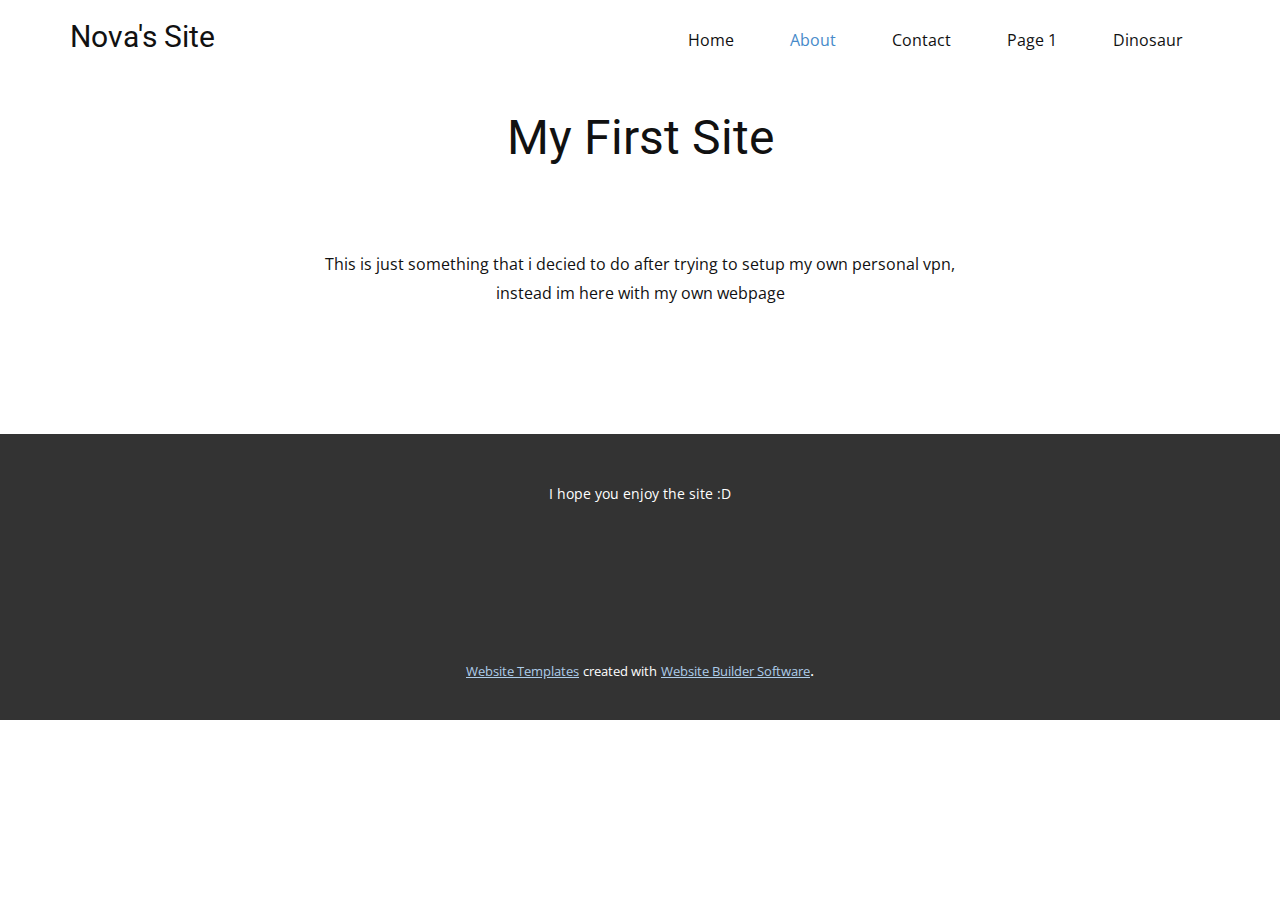
<file: About.html>
<!DOCTYPE html>
<html style="font-size: 16px;">
  <head>
    <meta name="viewport" content="width=device-width, initial-scale=1.0">
    <meta charset="utf-8">
    <meta name="keywords" content="My First Site">
    <meta name="description" content="">
    <meta name="page_type" content="np-template-header-footer-from-plugin">
    <title>About</title>
    <link rel="stylesheet" href="nicepage.css" media="screen">
<link rel="stylesheet" href="About.css" media="screen">
    <script class="u-script" type="text/javascript" src="jquery-1.9.1.min.js" defer=""></script>
    <script class="u-script" type="text/javascript" src="nicepage.js" defer=""></script>
    <meta name="generator" content="Nicepage 4.2.24, nicepage.com">
    <link id="u-theme-google-font" rel="stylesheet" href="https://fonts.googleapis.com/css?family=Roboto:100,100i,300,300i,400,400i,500,500i,700,700i,900,900i|Open+Sans:300,300i,400,400i,600,600i,700,700i,800,800i">
    
    
    <script type="application/ld+json">{
		"@context": "http://schema.org",
		"@type": "Organization",
		"name": ""
}</script>
    <meta name="theme-color" content="#478ac9">
    <meta property="og:title" content="About">
    <meta property="og:type" content="website">
  </head>
  <body class="u-body"><header class="u-clearfix u-header u-header" id="sec-2f65"><div class="u-clearfix u-sheet u-sheet-1">
        <h3 class="u-text u-text-1">Nova's Site</h3>
        <nav class="u-menu u-menu-dropdown u-offcanvas u-menu-1">
          <div class="menu-collapse" style="font-size: 1rem; letter-spacing: 0px;">
            <a class="u-button-style u-custom-left-right-menu-spacing u-custom-padding-bottom u-custom-top-bottom-menu-spacing u-nav-link u-text-active-palette-1-base u-text-hover-palette-2-base" href="#">
              <svg viewBox="0 0 24 24"><use xlink:href="#menu-hamburger"></use></svg>
              <svg version="1.1" xmlns="http://www.w3.org/2000/svg" xmlns:xlink="http://www.w3.org/1999/xlink"><defs><symbol id="menu-hamburger" viewBox="0 0 16 16" style="width: 16px; height: 16px;"><rect y="1" width="16" height="2"></rect><rect y="7" width="16" height="2"></rect><rect y="13" width="16" height="2"></rect>
</symbol>
</defs></svg>
            </a>
          </div>
          <div class="u-custom-menu u-nav-container">
            <ul class="u-nav u-unstyled u-nav-1"><li class="u-nav-item"><a class="u-button-style u-nav-link u-text-active-palette-1-base u-text-hover-palette-2-base" href="Home.html" style="padding: 10px 28px;">Home</a>
</li><li class="u-nav-item"><a class="u-button-style u-nav-link u-text-active-palette-1-base u-text-hover-palette-2-base" href="About.html" style="padding: 10px 28px;">About</a>
</li><li class="u-nav-item"><a class="u-button-style u-nav-link u-text-active-palette-1-base u-text-hover-palette-2-base" href="Contact.html" style="padding: 10px 28px;">Contact</a>
</li><li class="u-nav-item"><a class="u-button-style u-nav-link u-text-active-palette-1-base u-text-hover-palette-2-base" href="Page-1.html" style="padding: 10px 28px;">Page 1</a>
</li><li class="u-nav-item"><a class="u-button-style u-nav-link u-text-active-palette-1-base u-text-hover-palette-2-base" href="Dinosaur.html" style="padding: 10px 28px;">Dinosaur</a>
</li></ul>
          </div>
          <div class="u-custom-menu u-nav-container-collapse">
            <div class="u-black u-container-style u-inner-container-layout u-opacity u-opacity-95 u-sidenav">
              <div class="u-inner-container-layout u-sidenav-overflow">
                <div class="u-menu-close"></div>
                <ul class="u-align-center u-nav u-popupmenu-items u-unstyled u-nav-2"><li class="u-nav-item"><a class="u-button-style u-nav-link" href="Home.html" style="padding: 10px 28px;">Home</a>
</li><li class="u-nav-item"><a class="u-button-style u-nav-link" href="About.html" style="padding: 10px 28px;">About</a>
</li><li class="u-nav-item"><a class="u-button-style u-nav-link" href="Contact.html" style="padding: 10px 28px;">Contact</a>
</li><li class="u-nav-item"><a class="u-button-style u-nav-link" href="Page-1.html" style="padding: 10px 28px;">Page 1</a>
</li><li class="u-nav-item"><a class="u-button-style u-nav-link" href="Dinosaur.html" style="padding: 10px 28px;">Dinosaur</a>
</li></ul>
              </div>
            </div>
            <div class="u-black u-menu-overlay u-opacity u-opacity-70"></div>
          </div>
        </nav>
      </div></header>
    <section class="u-align-center u-clearfix u-section-1" id="sec-cbe2">
      <div class="u-clearfix u-sheet u-sheet-1">
        <h1 class="u-text u-text-default u-text-1">My First Site</h1>
        <p class="u-text u-text-2">This is just something that i decied to do after trying to setup my own personal vpn, instead im here with my own webpage</p>
      </div>
    </section>
    
    
    <footer class="u-align-center u-clearfix u-footer u-grey-80 u-footer" id="sec-c973"><div class="u-clearfix u-sheet u-sheet-1">
        <p class="u-small-text u-text u-text-variant u-text-1">I hope you enjoy the site :D</p>
      </div></footer>
    <section class="u-backlink u-clearfix u-grey-80">
      <a class="u-link" href="https://nicepage.com/website-templates" target="_blank">
        <span>Website Templates</span>
      </a>
      <p class="u-text">
        <span>created with</span>
      </p>
      <a class="u-link" href="" target="_blank">
        <span>Website Builder Software</span>
      </a>. 
    </section>
  </body>
</html>
</file>
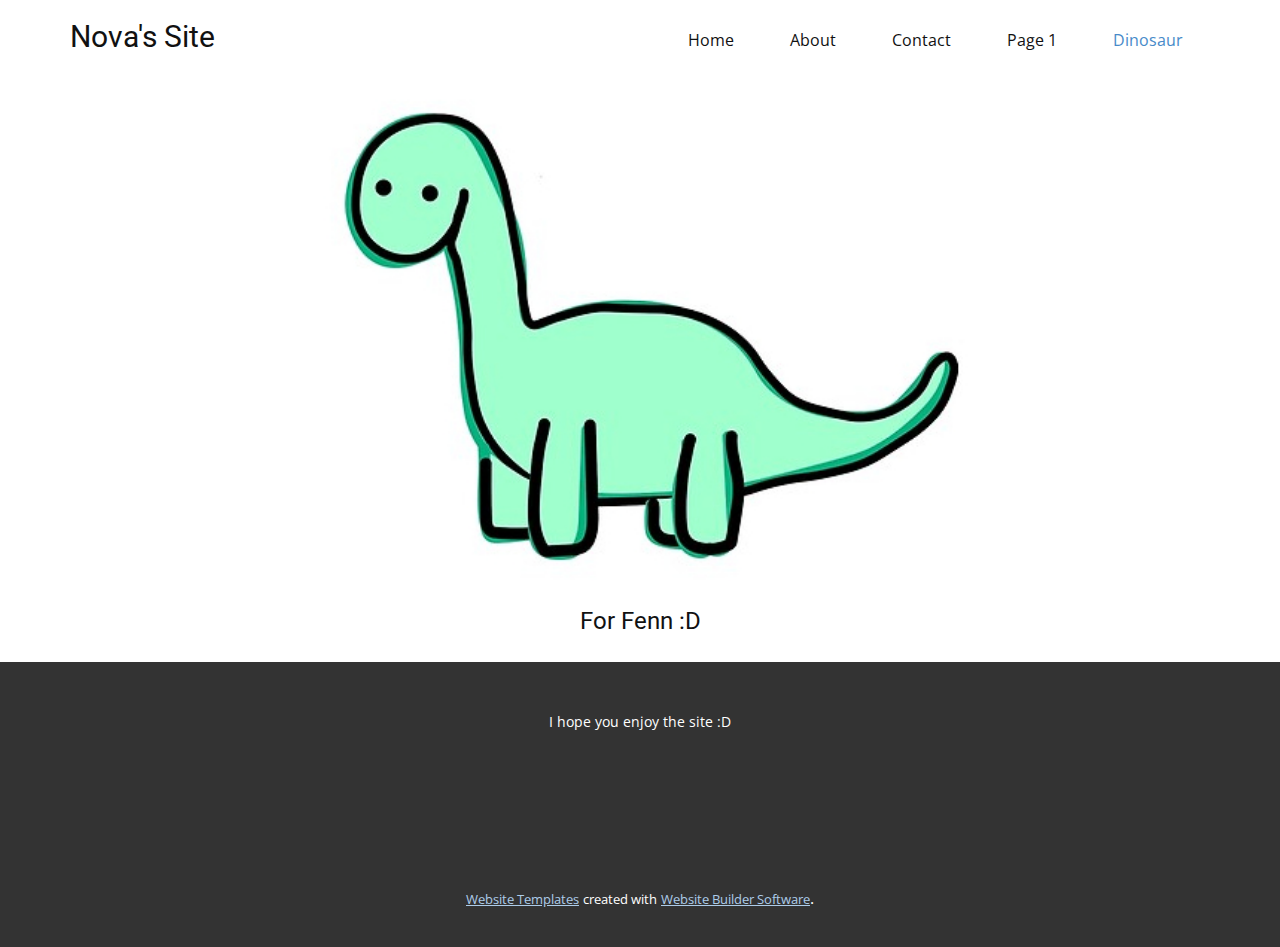
<file: Dinosaur.html>
<!DOCTYPE html>
<html style="font-size: 16px;">
  <head>
    <meta name="viewport" content="width=device-width, initial-scale=1.0">
    <meta charset="utf-8">
    <meta name="keywords" content="">
    <meta name="description" content="">
    <meta name="page_type" content="np-template-header-footer-from-plugin">
    <title>Dinosaur</title>
    <link rel="stylesheet" href="nicepage.css" media="screen">
<link rel="stylesheet" href="Dinosaur.css" media="screen">
    <script class="u-script" type="text/javascript" src="jquery-1.9.1.min.js" defer=""></script>
    <script class="u-script" type="text/javascript" src="nicepage.js" defer=""></script>
    <meta name="generator" content="Nicepage 4.2.24, nicepage.com">
    <link id="u-theme-google-font" rel="stylesheet" href="https://fonts.googleapis.com/css?family=Roboto:100,100i,300,300i,400,400i,500,500i,700,700i,900,900i|Open+Sans:300,300i,400,400i,600,600i,700,700i,800,800i">
    
    
    
    <script type="application/ld+json">{
		"@context": "http://schema.org",
		"@type": "Organization",
		"name": ""
}</script>
    <meta name="theme-color" content="#478ac9">
    <meta property="og:title" content="Dinosaur">
    <meta property="og:type" content="website">
  </head>
  <body class="u-body"><header class="u-clearfix u-header u-header" id="sec-2f65"><div class="u-clearfix u-sheet u-sheet-1">
        <h3 class="u-text u-text-1">Nova's Site</h3>
        <nav class="u-menu u-menu-dropdown u-offcanvas u-menu-1">
          <div class="menu-collapse" style="font-size: 1rem; letter-spacing: 0px;">
            <a class="u-button-style u-custom-left-right-menu-spacing u-custom-padding-bottom u-custom-top-bottom-menu-spacing u-nav-link u-text-active-palette-1-base u-text-hover-palette-2-base" href="#">
              <svg viewBox="0 0 24 24"><use xlink:href="#menu-hamburger"></use></svg>
              <svg version="1.1" xmlns="http://www.w3.org/2000/svg" xmlns:xlink="http://www.w3.org/1999/xlink"><defs><symbol id="menu-hamburger" viewBox="0 0 16 16" style="width: 16px; height: 16px;"><rect y="1" width="16" height="2"></rect><rect y="7" width="16" height="2"></rect><rect y="13" width="16" height="2"></rect>
</symbol>
</defs></svg>
            </a>
          </div>
          <div class="u-custom-menu u-nav-container">
            <ul class="u-nav u-unstyled u-nav-1"><li class="u-nav-item"><a class="u-button-style u-nav-link u-text-active-palette-1-base u-text-hover-palette-2-base" href="Home.html" style="padding: 10px 28px;">Home</a>
</li><li class="u-nav-item"><a class="u-button-style u-nav-link u-text-active-palette-1-base u-text-hover-palette-2-base" href="About.html" style="padding: 10px 28px;">About</a>
</li><li class="u-nav-item"><a class="u-button-style u-nav-link u-text-active-palette-1-base u-text-hover-palette-2-base" href="Contact.html" style="padding: 10px 28px;">Contact</a>
</li><li class="u-nav-item"><a class="u-button-style u-nav-link u-text-active-palette-1-base u-text-hover-palette-2-base" href="Page-1.html" style="padding: 10px 28px;">Page 1</a>
</li><li class="u-nav-item"><a class="u-button-style u-nav-link u-text-active-palette-1-base u-text-hover-palette-2-base" href="Dinosaur.html" style="padding: 10px 28px;">Dinosaur</a>
</li></ul>
          </div>
          <div class="u-custom-menu u-nav-container-collapse">
            <div class="u-black u-container-style u-inner-container-layout u-opacity u-opacity-95 u-sidenav">
              <div class="u-inner-container-layout u-sidenav-overflow">
                <div class="u-menu-close"></div>
                <ul class="u-align-center u-nav u-popupmenu-items u-unstyled u-nav-2"><li class="u-nav-item"><a class="u-button-style u-nav-link" href="Home.html" style="padding: 10px 28px;">Home</a>
</li><li class="u-nav-item"><a class="u-button-style u-nav-link" href="About.html" style="padding: 10px 28px;">About</a>
</li><li class="u-nav-item"><a class="u-button-style u-nav-link" href="Contact.html" style="padding: 10px 28px;">Contact</a>
</li><li class="u-nav-item"><a class="u-button-style u-nav-link" href="Page-1.html" style="padding: 10px 28px;">Page 1</a>
</li><li class="u-nav-item"><a class="u-button-style u-nav-link" href="Dinosaur.html" style="padding: 10px 28px;">Dinosaur</a>
</li></ul>
              </div>
            </div>
            <div class="u-black u-menu-overlay u-opacity u-opacity-70"></div>
          </div>
        </nav>
      </div></header>
    <section class="u-clearfix u-section-1" id="sec-0f59">
      <div class="u-clearfix u-sheet u-sheet-1">
        <img class="u-expanded-height u-image u-image-1" src="images/flat750x075f-pad750x1000f8f8f8.jpg" data-image-width="454" data-image-height="358">
      </div>
    </section>
    <section class="u-clearfix u-section-2" id="sec-16cc">
      <div class="u-clearfix u-sheet u-valign-middle u-sheet-1">
        <h4 class="u-text u-text-default u-text-1">For Fenn :D<span style="font-weight: 700;">
            <span style="font-weight: 400;">
              <span style="font-weight: 700;"></span>
            </span>
          </span>
        </h4>
      </div>
    </section>
    
    
    <footer class="u-align-center u-clearfix u-footer u-grey-80 u-footer" id="sec-c973"><div class="u-clearfix u-sheet u-sheet-1">
        <p class="u-small-text u-text u-text-variant u-text-1">I hope you enjoy the site :D</p>
      </div></footer>
    <section class="u-backlink u-clearfix u-grey-80">
      <a class="u-link" href="https://nicepage.com/website-templates" target="_blank">
        <span>Website Templates</span>
      </a>
      <p class="u-text">
        <span>created with</span>
      </p>
      <a class="u-link" href="" target="_blank">
        <span>Website Builder Software</span>
      </a>. 
    </section>
  </body>
</html>
</file>
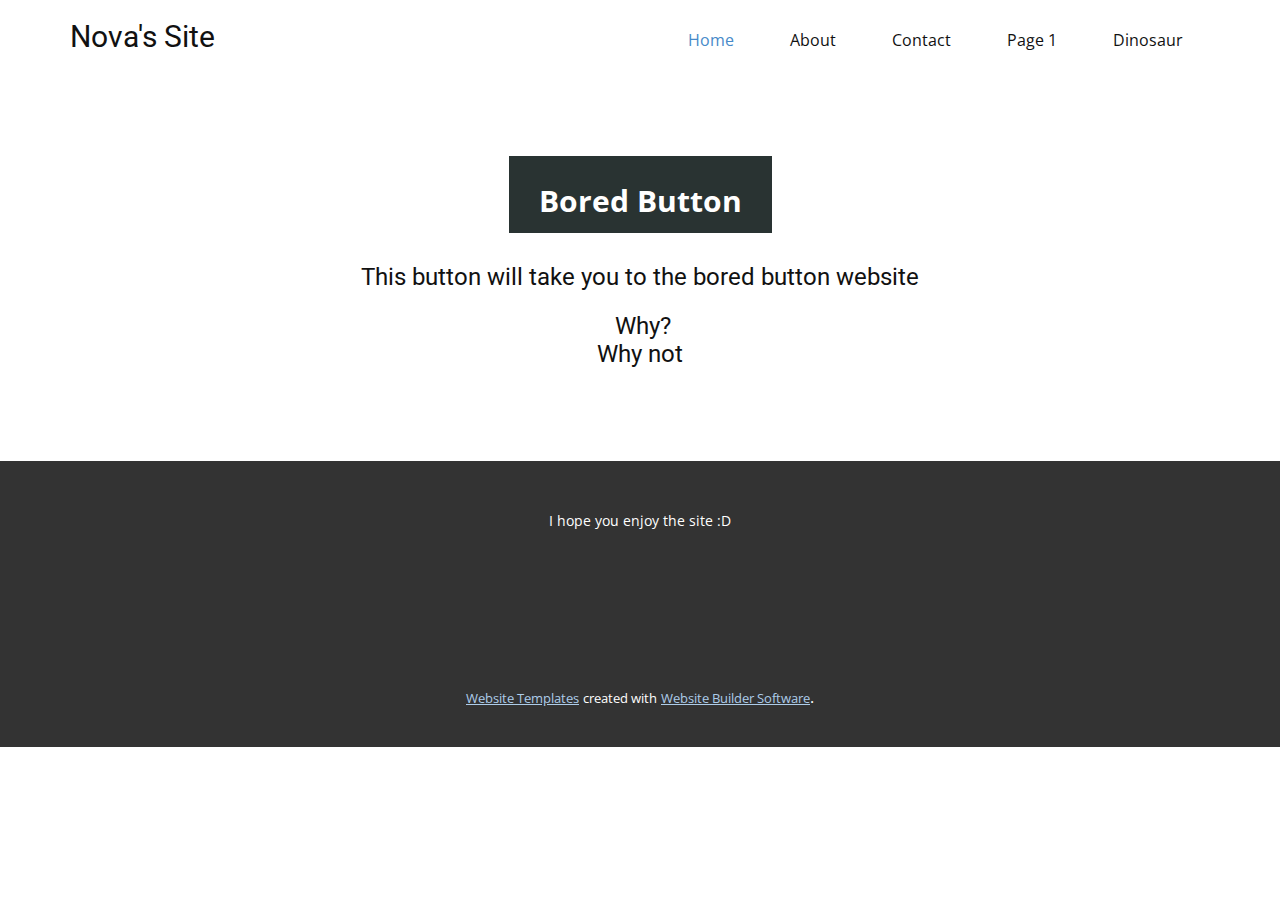
<file: Home.html>
<!DOCTYPE html>
<html style="font-size: 16px;">
  <head>
    <meta name="viewport" content="width=device-width, initial-scale=1.0">
    <meta charset="utf-8">
    <meta name="keywords" content="">
    <meta name="description" content="">
    <meta name="page_type" content="np-template-header-footer-from-plugin">
    <title>Home</title>
    <link rel="stylesheet" href="nicepage.css" media="screen">
<link rel="stylesheet" href="Home.css" media="screen">
    <script class="u-script" type="text/javascript" src="jquery-1.9.1.min.js" defer=""></script>
    <script class="u-script" type="text/javascript" src="nicepage.js" defer=""></script>
    <meta name="generator" content="Nicepage 4.2.24, nicepage.com">
    <link id="u-theme-google-font" rel="stylesheet" href="https://fonts.googleapis.com/css?family=Roboto:100,100i,300,300i,400,400i,500,500i,700,700i,900,900i|Open+Sans:300,300i,400,400i,600,600i,700,700i,800,800i">
    
    
    <script type="application/ld+json">{
		"@context": "http://schema.org",
		"@type": "Organization",
		"name": ""
}</script>
    <meta name="theme-color" content="#478ac9">
    <meta property="og:title" content="Home">
    <meta property="og:type" content="website">
  </head>
  <body class="u-body"><header class="u-clearfix u-header u-header" id="sec-2f65"><div class="u-clearfix u-sheet u-sheet-1">
        <h3 class="u-text u-text-1">Nova's Site</h3>
        <nav class="u-menu u-menu-dropdown u-offcanvas u-menu-1">
          <div class="menu-collapse" style="font-size: 1rem; letter-spacing: 0px;">
            <a class="u-button-style u-custom-left-right-menu-spacing u-custom-padding-bottom u-custom-top-bottom-menu-spacing u-nav-link u-text-active-palette-1-base u-text-hover-palette-2-base" href="#">
              <svg viewBox="0 0 24 24"><use xlink:href="#menu-hamburger"></use></svg>
              <svg version="1.1" xmlns="http://www.w3.org/2000/svg" xmlns:xlink="http://www.w3.org/1999/xlink"><defs><symbol id="menu-hamburger" viewBox="0 0 16 16" style="width: 16px; height: 16px;"><rect y="1" width="16" height="2"></rect><rect y="7" width="16" height="2"></rect><rect y="13" width="16" height="2"></rect>
</symbol>
</defs></svg>
            </a>
          </div>
          <div class="u-custom-menu u-nav-container">
            <ul class="u-nav u-unstyled u-nav-1"><li class="u-nav-item"><a class="u-button-style u-nav-link u-text-active-palette-1-base u-text-hover-palette-2-base" href="Home.html" style="padding: 10px 28px;">Home</a>
</li><li class="u-nav-item"><a class="u-button-style u-nav-link u-text-active-palette-1-base u-text-hover-palette-2-base" href="About.html" style="padding: 10px 28px;">About</a>
</li><li class="u-nav-item"><a class="u-button-style u-nav-link u-text-active-palette-1-base u-text-hover-palette-2-base" href="Contact.html" style="padding: 10px 28px;">Contact</a>
</li><li class="u-nav-item"><a class="u-button-style u-nav-link u-text-active-palette-1-base u-text-hover-palette-2-base" href="Page-1.html" style="padding: 10px 28px;">Page 1</a>
</li><li class="u-nav-item"><a class="u-button-style u-nav-link u-text-active-palette-1-base u-text-hover-palette-2-base" href="Dinosaur.html" style="padding: 10px 28px;">Dinosaur</a>
</li></ul>
          </div>
          <div class="u-custom-menu u-nav-container-collapse">
            <div class="u-black u-container-style u-inner-container-layout u-opacity u-opacity-95 u-sidenav">
              <div class="u-inner-container-layout u-sidenav-overflow">
                <div class="u-menu-close"></div>
                <ul class="u-align-center u-nav u-popupmenu-items u-unstyled u-nav-2"><li class="u-nav-item"><a class="u-button-style u-nav-link" href="Home.html" style="padding: 10px 28px;">Home</a>
</li><li class="u-nav-item"><a class="u-button-style u-nav-link" href="About.html" style="padding: 10px 28px;">About</a>
</li><li class="u-nav-item"><a class="u-button-style u-nav-link" href="Contact.html" style="padding: 10px 28px;">Contact</a>
</li><li class="u-nav-item"><a class="u-button-style u-nav-link" href="Page-1.html" style="padding: 10px 28px;">Page 1</a>
</li><li class="u-nav-item"><a class="u-button-style u-nav-link" href="Dinosaur.html" style="padding: 10px 28px;">Dinosaur</a>
</li></ul>
              </div>
            </div>
            <div class="u-black u-menu-overlay u-opacity u-opacity-70"></div>
          </div>
        </nav>
      </div></header>
    <section class="u-clearfix u-section-1" id="sec-242b">
      <div class="u-clearfix u-sheet u-sheet-1">
        <a href="https://www.boredbutton.com/" class="u-active-none u-border-none u-border-palette-1-base u-btn u-btn-rectangle u-button-style u-hover-none u-palette-4-dark-3 u-radius-0 u-btn-1">Bored Button<span style="font-size: 1.25rem;">
            <span style="font-size: 2.5rem;">
              <span style="font-size: 3rem;"></span>
            </span>
          </span>
        </a>
        <h4 class="u-text u-text-default u-text-1">This button will take you to the bored button website<br>
        </h4>
        <h4 class="u-text u-text-default u-text-2">&nbsp; &nbsp;​Why?&nbsp;<br>Why not
        </h4>
      </div>
    </section>
    
    
    <footer class="u-align-center u-clearfix u-footer u-grey-80 u-footer" id="sec-c973"><div class="u-clearfix u-sheet u-sheet-1">
        <p class="u-small-text u-text u-text-variant u-text-1">I hope you enjoy the site :D</p>
      </div></footer>
    <section class="u-backlink u-clearfix u-grey-80">
      <a class="u-link" href="https://nicepage.com/website-templates" target="_blank">
        <span>Website Templates</span>
      </a>
      <p class="u-text">
        <span>created with</span>
      </p>
      <a class="u-link" href="" target="_blank">
        <span>Website Builder Software</span>
      </a>. 
    </section>
  </body>
</html>
</file>
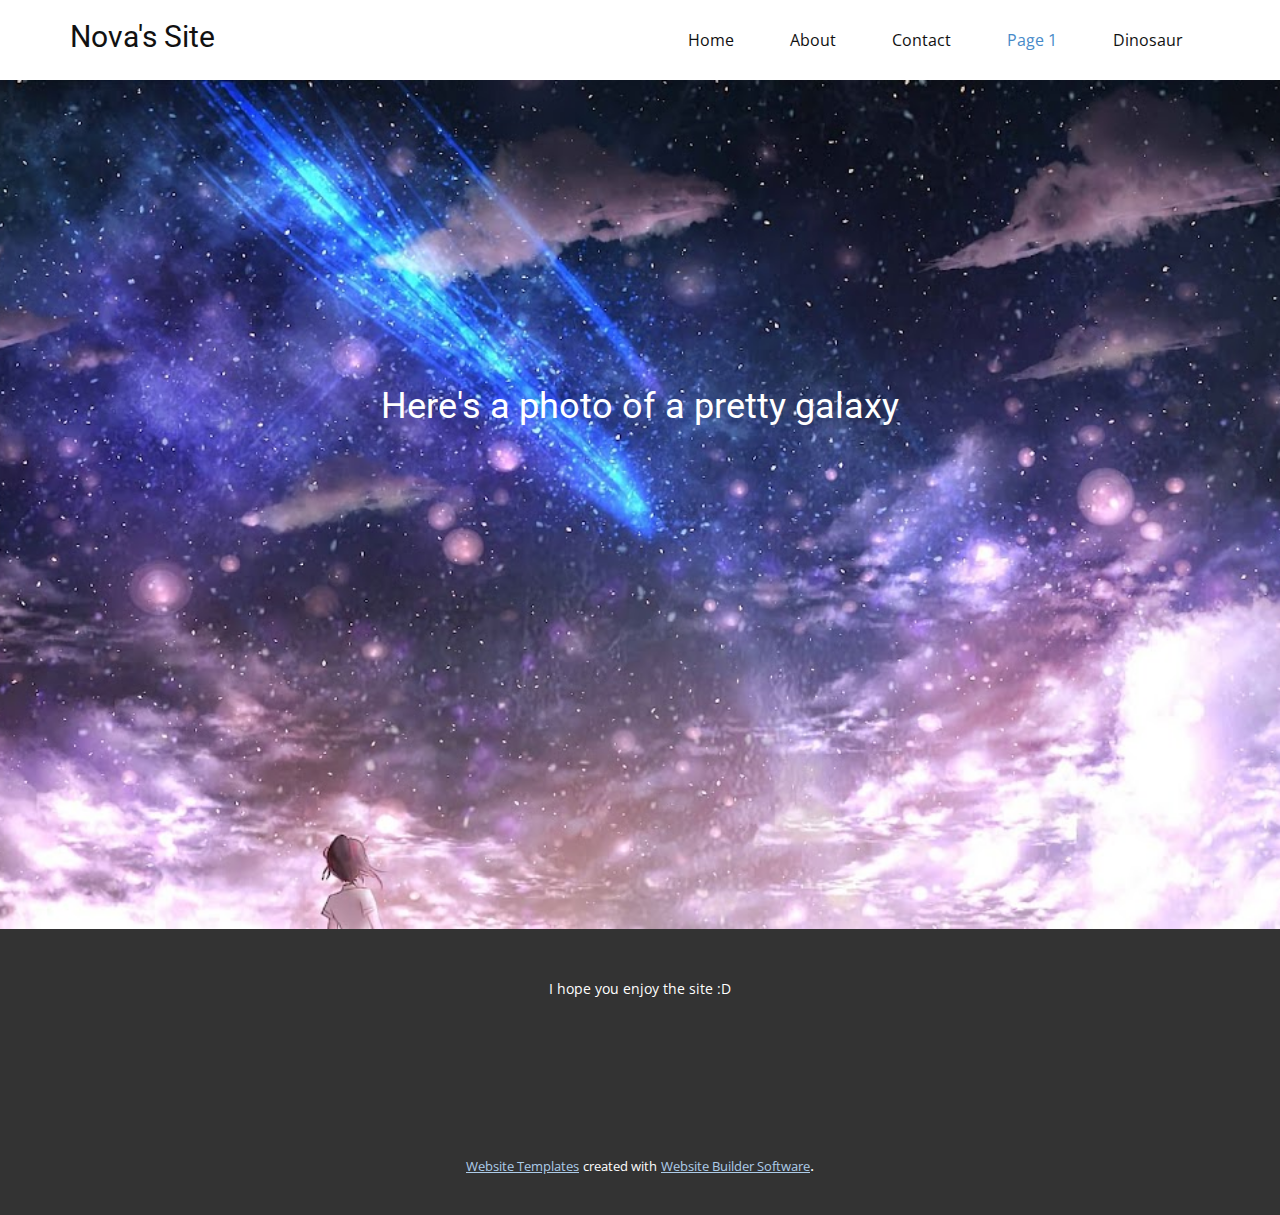
<file: Page-1.html>
<!DOCTYPE html>
<html style="font-size: 16px;">
  <head>
    <meta name="viewport" content="width=device-width, initial-scale=1.0">
    <meta charset="utf-8">
    <meta name="keywords" content="INTUITIVE">
    <meta name="description" content="">
    <meta name="page_type" content="np-template-header-footer-from-plugin">
    <title>Page 1</title>
    <link rel="stylesheet" href="nicepage.css" media="screen">
<link rel="stylesheet" href="Page-1.css" media="screen">
    <script class="u-script" type="text/javascript" src="jquery-1.9.1.min.js" defer=""></script>
    <script class="u-script" type="text/javascript" src="nicepage.js" defer=""></script>
    <meta name="generator" content="Nicepage 4.2.24, nicepage.com">
    <link id="u-theme-google-font" rel="stylesheet" href="https://fonts.googleapis.com/css?family=Roboto:100,100i,300,300i,400,400i,500,500i,700,700i,900,900i|Open+Sans:300,300i,400,400i,600,600i,700,700i,800,800i">
    
    
    <script type="application/ld+json">{
		"@context": "http://schema.org",
		"@type": "Organization",
		"name": ""
}</script>
    <meta name="theme-color" content="#478ac9">
    <meta property="og:title" content="Page 1">
    <meta property="og:type" content="website">
  </head>
  <body class="u-body"><header class="u-clearfix u-header u-header" id="sec-2f65"><div class="u-clearfix u-sheet u-sheet-1">
        <h3 class="u-text u-text-1">Nova's Site</h3>
        <nav class="u-menu u-menu-dropdown u-offcanvas u-menu-1">
          <div class="menu-collapse" style="font-size: 1rem; letter-spacing: 0px;">
            <a class="u-button-style u-custom-left-right-menu-spacing u-custom-padding-bottom u-custom-top-bottom-menu-spacing u-nav-link u-text-active-palette-1-base u-text-hover-palette-2-base" href="#">
              <svg viewBox="0 0 24 24"><use xlink:href="#menu-hamburger"></use></svg>
              <svg version="1.1" xmlns="http://www.w3.org/2000/svg" xmlns:xlink="http://www.w3.org/1999/xlink"><defs><symbol id="menu-hamburger" viewBox="0 0 16 16" style="width: 16px; height: 16px;"><rect y="1" width="16" height="2"></rect><rect y="7" width="16" height="2"></rect><rect y="13" width="16" height="2"></rect>
</symbol>
</defs></svg>
            </a>
          </div>
          <div class="u-custom-menu u-nav-container">
            <ul class="u-nav u-unstyled u-nav-1"><li class="u-nav-item"><a class="u-button-style u-nav-link u-text-active-palette-1-base u-text-hover-palette-2-base" href="Home.html" style="padding: 10px 28px;">Home</a>
</li><li class="u-nav-item"><a class="u-button-style u-nav-link u-text-active-palette-1-base u-text-hover-palette-2-base" href="About.html" style="padding: 10px 28px;">About</a>
</li><li class="u-nav-item"><a class="u-button-style u-nav-link u-text-active-palette-1-base u-text-hover-palette-2-base" href="Contact.html" style="padding: 10px 28px;">Contact</a>
</li><li class="u-nav-item"><a class="u-button-style u-nav-link u-text-active-palette-1-base u-text-hover-palette-2-base" href="Page-1.html" style="padding: 10px 28px;">Page 1</a>
</li><li class="u-nav-item"><a class="u-button-style u-nav-link u-text-active-palette-1-base u-text-hover-palette-2-base" href="Dinosaur.html" style="padding: 10px 28px;">Dinosaur</a>
</li></ul>
          </div>
          <div class="u-custom-menu u-nav-container-collapse">
            <div class="u-black u-container-style u-inner-container-layout u-opacity u-opacity-95 u-sidenav">
              <div class="u-inner-container-layout u-sidenav-overflow">
                <div class="u-menu-close"></div>
                <ul class="u-align-center u-nav u-popupmenu-items u-unstyled u-nav-2"><li class="u-nav-item"><a class="u-button-style u-nav-link" href="Home.html" style="padding: 10px 28px;">Home</a>
</li><li class="u-nav-item"><a class="u-button-style u-nav-link" href="About.html" style="padding: 10px 28px;">About</a>
</li><li class="u-nav-item"><a class="u-button-style u-nav-link" href="Contact.html" style="padding: 10px 28px;">Contact</a>
</li><li class="u-nav-item"><a class="u-button-style u-nav-link" href="Page-1.html" style="padding: 10px 28px;">Page 1</a>
</li><li class="u-nav-item"><a class="u-button-style u-nav-link" href="Dinosaur.html" style="padding: 10px 28px;">Dinosaur</a>
</li></ul>
              </div>
            </div>
            <div class="u-black u-menu-overlay u-opacity u-opacity-70"></div>
          </div>
        </nav>
      </div></header>
    <section class="u-clearfix u-image u-section-1" id="sec-5772" data-image-width="1200" data-image-height="630">
      <div class="u-clearfix u-sheet u-sheet-1">
        <div class="u-clearfix u-layout-wrap u-layout-wrap-1">
          <div class="u-layout">
            <div class="u-layout-row">
              <div class="u-align-center u-container-style u-layout-cell u-size-60 u-layout-cell-1">
                <div class="u-container-layout u-container-layout-1">
                  <h2 class="u-text u-text-body-alt-color u-text-default u-text-1">Here's a photo of a pretty galaxy</h2>
                </div>
              </div>
            </div>
          </div>
        </div>
      </div>
    </section>
    
    
    <footer class="u-align-center u-clearfix u-footer u-grey-80 u-footer" id="sec-c973"><div class="u-clearfix u-sheet u-sheet-1">
        <p class="u-small-text u-text u-text-variant u-text-1">I hope you enjoy the site :D</p>
      </div></footer>
    <section class="u-backlink u-clearfix u-grey-80">
      <a class="u-link" href="https://nicepage.com/website-templates" target="_blank">
        <span>Website Templates</span>
      </a>
      <p class="u-text">
        <span>created with</span>
      </p>
      <a class="u-link" href="" target="_blank">
        <span>Website Builder Software</span>
      </a>. 
    </section>
  </body>
</html>
</file>
